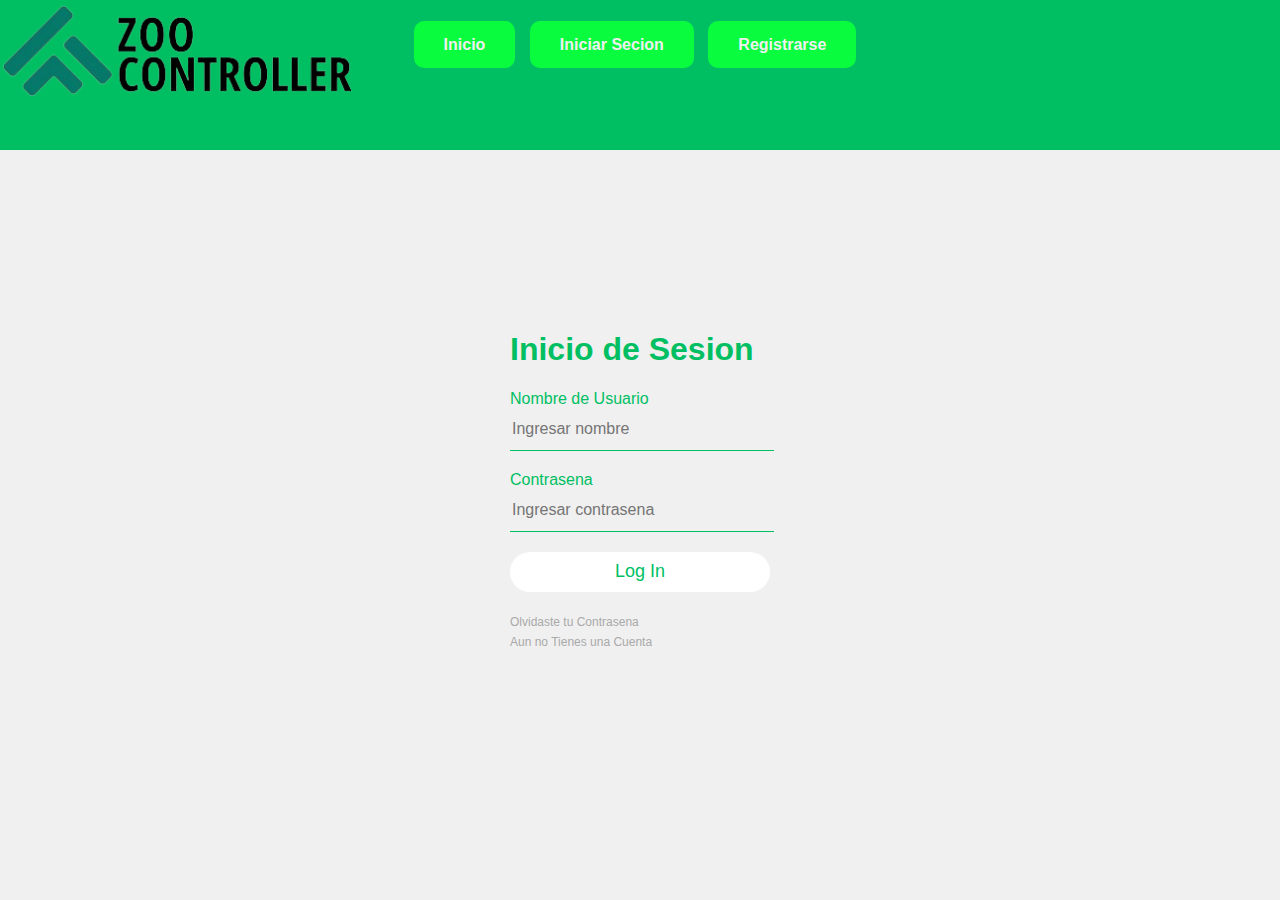
<file: inicio_sesion/index.html>
<!DOCTYPE html>
<html>
  <head>
    <meta charset="utf-8">
    <title>Inicio de sesion</title>
    <link rel="stylesheet" href="estilos.css">
  </head>
  <body>
    <header>
      <div class="logo">
            <img src="logo.zoo.png" alt="logozoo">
      </div>
       <div class="list">
        <nav>
            <ul>
                <li><a href="#">Inicio</a></li>
                <li><a href="#">Iniciar Secion</a></li>
                <li><a href="#">Registrarse </a></li>
            </ul>
        </nav>
      </div> 
    </header>
    <div class="login-box">
      <form>
        <h1>Inicio de Sesion</h1>
        <!-- USERNAME INPUT -->
        <label for="username">Nombre de Usuario</label>
        <input type="text" placeholder="Ingresar nombre">
        <!-- PASSWORD INPUT -->
        <label for="password">Contrasena</label>
        <input type="password" placeholder="Ingresar contrasena">
        <input type="submit" value="Log In">
        <a href="#">Olvidaste tu Contrasena</a><br>
        <a href="#">Aun no Tienes una Cuenta</a>
      </form>
    </div>
  </body>
</html>
</file>
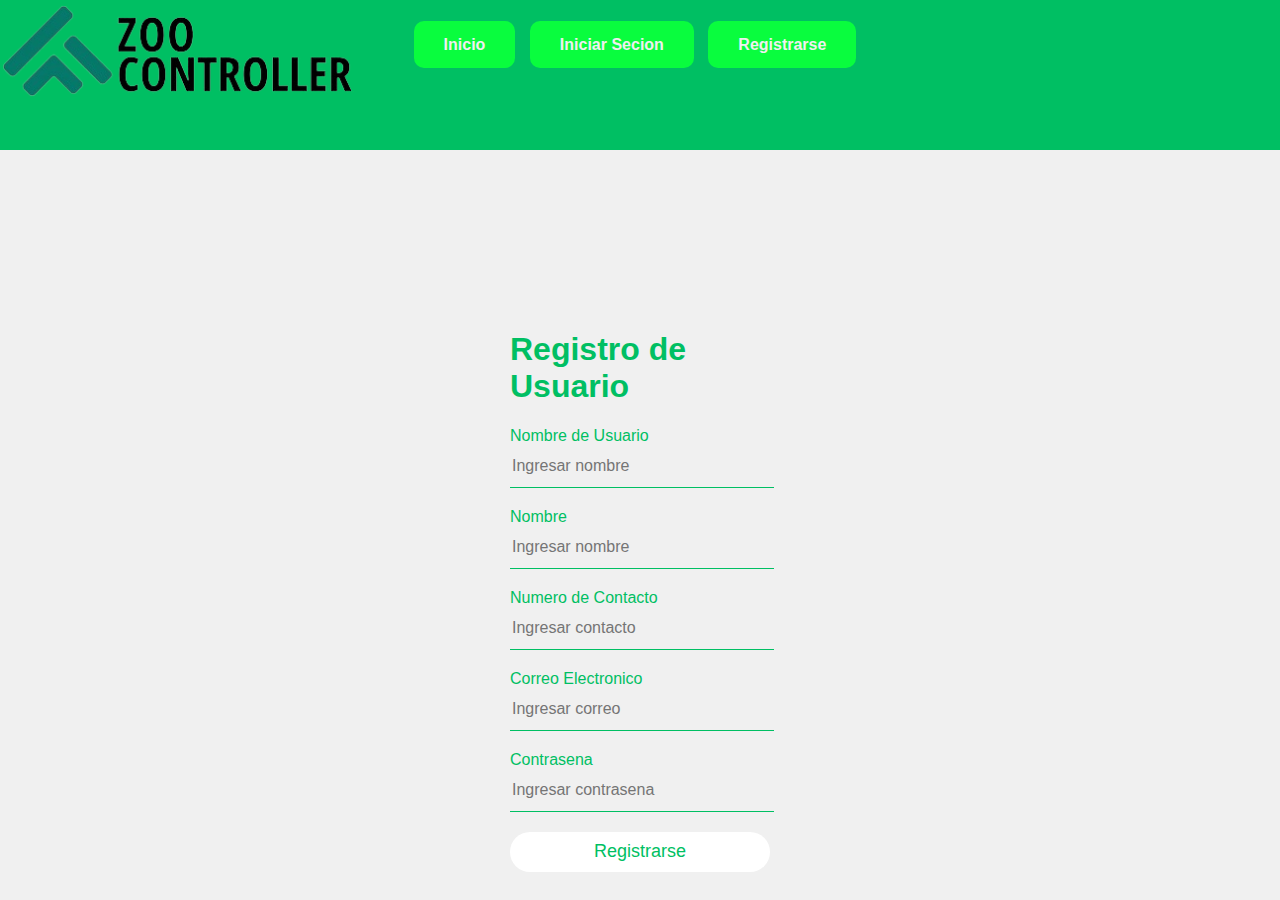
<file: registro_usuario/index.html>
<!DOCTYPE html>
<html>
  <head>
    <meta charset="utf-8">
    <title>Registro de Usuario</title>
    <link rel="stylesheet" href="estilos.css">
  </head>
  <body>
    <header>
      <div class="logo">
            <img src="logo.zoo.png" alt="logozoo">
      </div>
        <nav>
            <ul>
                <li><a href="#">Inicio</a></li>
                <li><a href="#">Iniciar Secion</a></li>
                <li><a href="#">Registrarse </a></li>
            </ul>
        </nav>
    </header>
    <div class="login-box">
      <form>
        <h1>Registro de Usuario</h1>
        <!-- USERNAME INPUT -->
        <label for="username">Nombre de Usuario</label>
        <input type="text" placeholder="Ingresar nombre">
        <!-- NAME INPUT -->
        <label for="name">Nombre</label>
        <input type="text" placeholder="Ingresar nombre">
        <!-- CONTACTO INPUT -->
        <label for="contacto">Numero de Contacto</label>
        <input type="text" placeholder="Ingresar contacto">
        <!-- CORREO INPUT -->
        <label for="correo">Correo Electronico</label>
        <input type="text" placeholder="Ingresar correo">
        <!-- PASSWORD INPUT -->
        <label for="password">Contrasena</label>
        <input type="password" placeholder="Ingresar contrasena">
        <input type="submit" value="Registrarse">
      </form>
    </div>
  </body>
</html>
</file>
<file: inicio_sesion/estilos.css>
body {
    margin: 0;
    padding: 0;
    font-family: sans-serif;
    background-color: #f0f0f0;
  }
 header {
    
    background-color: #00BF63;
    display: flex;
    justify-content: center;
    height: 110px;

    padding: 20px;
  }

  ul {
    list-style: none; 
    padding: 0; 
  }

  li {
    display: inline; 
    margin-right: 10px; 
  }

  .list a {
    width: 50px;
    font-family: Arial, "Helvetica Neue", Helvetica, sans-serif;
    font-weight: 700;
    border-radius: 10px;
    margin-right: 100px 130px;
    padding: 15px 30px;
    text-decoration: none;
    color: #f0f0f0; 
    background-color: #09fd3e;
  }
  
  .list a:hover{
  background-color: transparent;
  border: 2px solid #09fd3e;
  color: #09fd3e;
  }

  .logo{
    display: flex;
    height: 100px;
    top: 0%;
    left: 0%;
  position: absolute;
  }

  .login-box {
    width: 320px;
    height: 420px;
    color: #00BF63;
    top: 50%;
    left: 50%;
    position: absolute;
    transform: translate(-50%, -50%);
    box-sizing: border-box;
    padding: 70px 30px;
  }
   
  .login-box input {
    width: 100%;
    margin-bottom: 20px;
  }

  

  .login-box input[type="text"], .login-box input[type="password"] {
    border: none;
    border-bottom: 1px solid #00BF63;
    background: transparent;
    outline: none;
    height: 40px;
    color: #00BF63;
    font-size: 16px;
  }
  
  

  .login-box input[type="submit"] {
    border: none;
    outline: none;
    height: 40px;
    background: #fff;
    color: #00BF63;
    font-size: 18px;
    border-radius: 20px;
  }
  
  .login-box input[type="submit"]:hover {
    cursor: pointer;
    background: #00BF63;
    color: #fff;
  }

  .login-box a {
    text-decoration: none;
    font-size: 12px;
    line-height: 20px;
    color: darkgrey;
  }
  
  .login-box a:hover {
    color: #fff;
  }
</file>
<file: registro_usuario/estilos.css>
body {
    margin: 0;
    padding: 0;
    font-family: sans-serif;
    background-color: #f0f0f0;
  }
 header {
    
    background-color: #00BF63;
    display: flex;
    justify-content: center;
    height: 110px;

    padding: 20px;
  }

  ul {
    list-style: none; 
    padding: 0; 
  }

  li {
    display: inline; 
    margin-right: 10px; 
  }

  a {
    width: 50px;
    font-family: Arial, "Helvetica Neue", Helvetica, sans-serif;
    font-weight: 700;
    border-radius: 10px;
    margin-right: 100px 130px;
    padding: 15px 30px;
    text-decoration: none;
    color: #f0f0f0; 
    background-color: #09fd3e;
  }
  
  a:hover{
  background-color: transparent;
  border: 2px solid #09fd3e;
  color: #09fd3e;
  }

  .logo{
    display: flex;
    height: 100px;
    top: 0%;
    left: 0%;
  position: absolute;
  }

  .login-box {
    width: 320px;
    height: 420px;
    color: #00BF63;
    top: 50%;
    left: 50%;
    position: absolute;
    transform: translate(-50%, -50%);
    box-sizing: border-box;
    padding: 70px 30px;
  }
   
  .login-box input {
    width: 100%;
    margin-bottom: 20px;
  }

  

  .login-box input[type="text"], .login-box input[type="password"] {
    border: none;
    border-bottom: 1px solid #00BF63;
    background: transparent;
    outline: none;
    height: 40px;
    color: #00BF63;
    font-size: 16px;
  }
  
  

  .login-box input[type="submit"] {
    border: none;
    outline: none;
    height: 40px;
    background: #fff;
    color: #00BF63;
    font-size: 18px;
    border-radius: 20px;
  }
  
  .login-box input[type="submit"]:hover {
    cursor: pointer;
    background: #00BF63;
    color: #fff;
  }
  
  .login-box a {
    text-decoration: none;
    font-size: 12px;
    line-height: 20px;
    color: darkgrey;
  }
  
  .login-box a:hover {
    color: #fff;
  }
</file>
